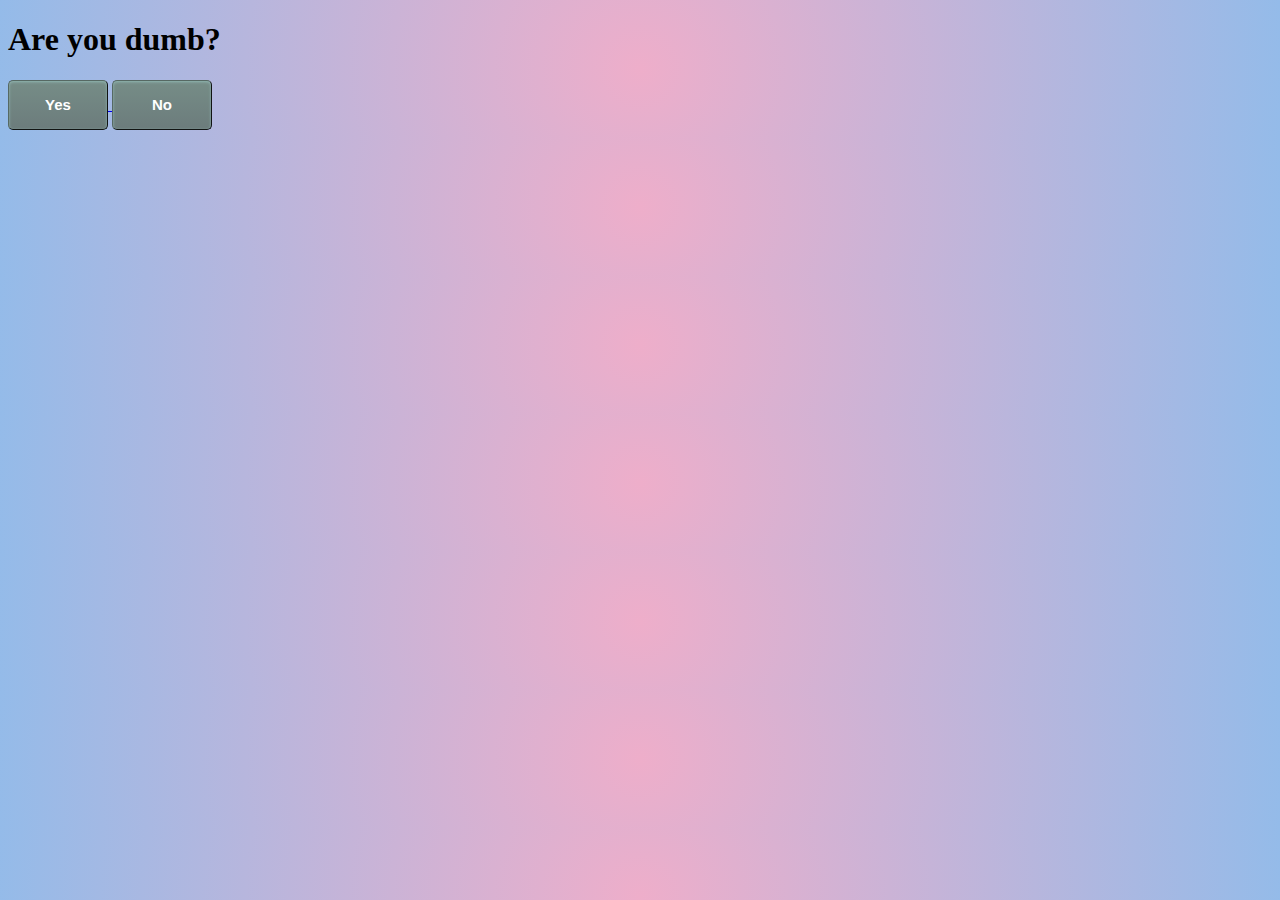
<file: index.html>
<!DOCTYPE html>
<html lang="en">
<head>
    <meta charset="UTF-8">
    <meta http-equiv="X-UA-Compatible" content="IE=edge">
    <meta name="viewport" content="width=device-width, initial-scale=1.0">
    <title>Are You Dumb?</title>

    <link rel="stylesheet" href="assets/style.css">
</head>
<body>
    <h1>Are you dumb?</h1>

    <a href="knew-it.html">
        <button href="#" class="buttonClass">Yes</button>
    </a>
    <button href="#" class="buttonClass" id="no">No</button>

    <div id="toast"><div id="notif">Yay</div><div id="desc">You earned yourself a try-hard tag. </div></div>

    <script src="assets/dumb.js"></script>
</body>
</html>
</file>
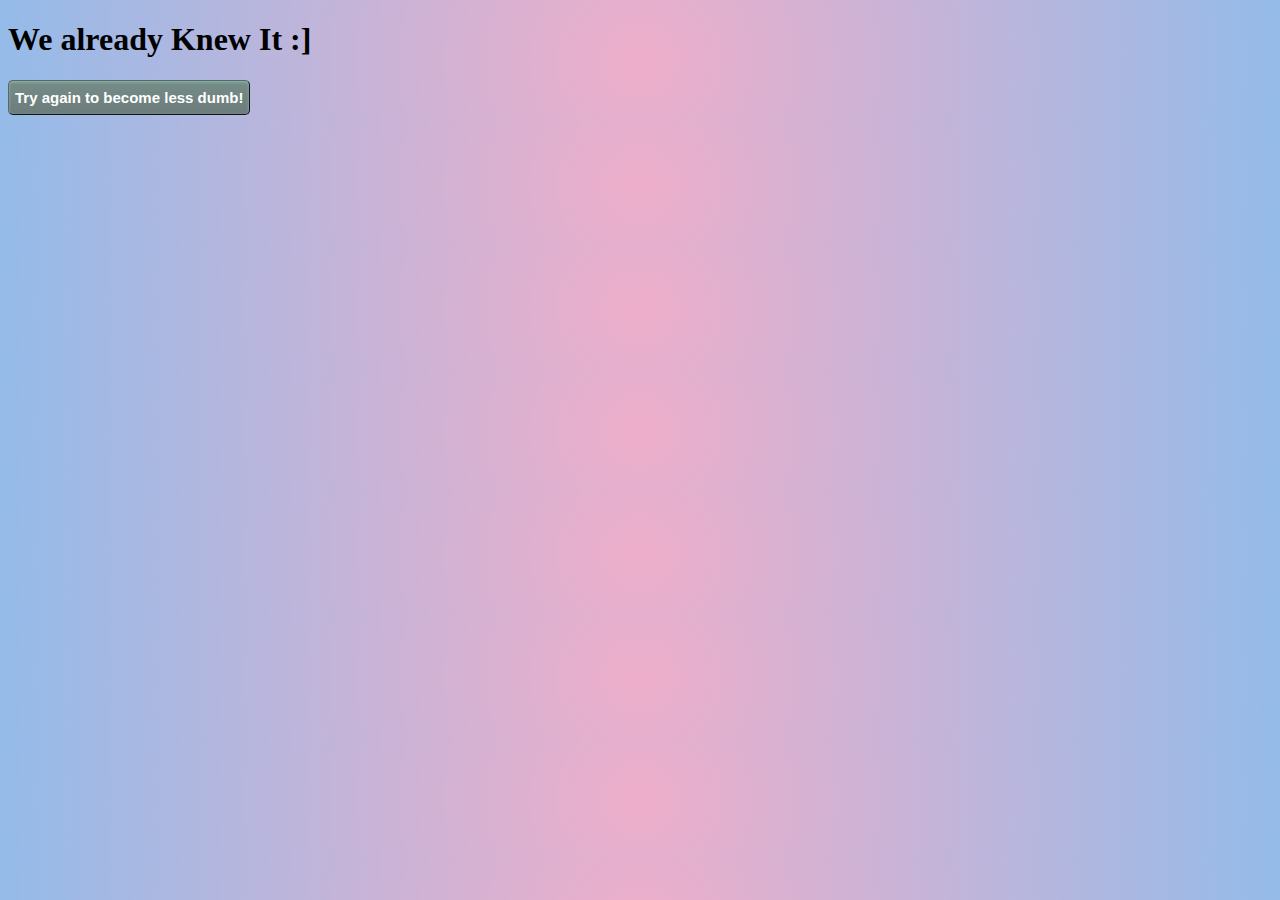
<file: knew-it.html>
<!DOCTYPE html>
<html lang="en">
<head>
    <meta charset="UTF-8">
    <meta http-equiv="X-UA-Compatible" content="IE=edge">
    <meta name="viewport" content="width=device-width, initial-scale=1.0">
    <title>Are You Dumb?</title>
    <link rel="stylesheet" href="assets/knew-style.css">
</head>
<body>
    <h1>We already Knew It :]</h1>
    <a href="index.html">
        <button href="#" class="tryAgainButton">Try again to become less dumb!</button>
    </a>
    <div id="toast"><div id="notif">Joke</div><div id="desc">Don't settle for less than a smirk.</div></div>

    <script src="assets/joke.js"></script>
</body>
</html>
</file>
<file: assets/style.css>
body {
    background: rgb(238,174,202);
    background: radial-gradient(circle, rgba(238,174,202,1) 0%, rgba(148,187,233,1) 100%);
}

#no-position {
    display: block;
    position: absolute;
}

.buttonClass {
    font-size:15px;
    font-family:Arial;
    width:100px;
    height:50px;
    border-width:1px;
    color:#fff;
    border-color:#566963;
    font-weight:bold;
    border-top-left-radius:5px;
    border-top-right-radius:5px;
    border-bottom-left-radius:5px;
    border-bottom-right-radius:5px;
    box-shadow:inset 0px 1px 3px 0px #91b8b3;
    text-shadow:inset 0px -1px 0px #2b665e;
    background:linear-gradient(#768d87, #6c7c7c);
}
  
.buttonClass:hover {
    background: linear-gradient(#6c7c7c, #768d87);
}

#toast {
    visibility: hidden;
    max-width: 50px;
    height: 50px;
    /*margin-left: -125px;*/
    margin: auto;
    background-color: #333;
    color: #fff;
    text-align: center;
    border-radius: 2px;

    position: fixed;
    z-index: 1;
    left: 0;right:0;
    bottom: 30px;
    font-size: 17px;
    white-space: nowrap;
}
#toast #notif{
	width: 50px;
	height: 50px;
    
    float: left;
    
    padding-top: 16px;
    padding-bottom: 16px;
    
    box-sizing: border-box;

    
    background-color: #111;
    color: #fff;
}

#toast #desc{

    
    color: #fff;
   
    padding: 16px;
    
    overflow: hidden;
	white-space: nowrap;
}

#toast.show {
    visibility: visible;
    -webkit-animation: fadein 0.5s, expand 0.5s 0.5s,stay 3s 1s, shrink 0.5s 2s, fadeout 0.5s 2.5s;
    animation: fadein 0.5s, expand 0.5s 0.5s,stay 3s 1s, shrink 0.5s 4s, fadeout 0.5s 4.5s;
}

@-webkit-keyframes fadein {
    from {bottom: 0; opacity: 0;} 
    to {bottom: 30px; opacity: 1;}
}

@keyframes fadein {
    from {bottom: 0; opacity: 0;}
    to {bottom: 30px; opacity: 1;}
}

@-webkit-keyframes expand {
    from {min-width: 50px} 
    to {min-width: 350px}
}

@keyframes expand {
    from {min-width: 50px}
    to {min-width: 350px}
}
@-webkit-keyframes stay {
    from {min-width: 350px} 
    to {min-width: 350px}
}

@keyframes stay {
    from {min-width: 350px}
    to {min-width: 350px}
}
@-webkit-keyframes shrink {
    from {min-width: 350px;} 
    to {min-width: 50px;}
}

@keyframes shrink {
    from {min-width: 350px;} 
    to {min-width: 50px;}
}

@-webkit-keyframes fadeout {
    from {bottom: 30px; opacity: 1;} 
    to {bottom: 60px; opacity: 0;}
}

@keyframes fadeout {
    from {bottom: 30px; opacity: 1;}
    to {bottom: 60px; opacity: 0;}
}
</file>
<file: assets/knew-style.css>
body {
    background: rgb(238,174,202);
    background: radial-gradient(circle, rgba(238,174,202,1) 0%, rgba(148,187,233,1) 100%);
}

.tryAgainButton {
    font-size:15px;
    font-family:Arial;
    width:fit-content;
    height:35px;
    border-width:1px;
    color:#fff;
    border-color:#566963;
    font-weight:bold;
    border-top-left-radius:5px;
    border-top-right-radius:5px;
    border-bottom-left-radius:5px;
    border-bottom-right-radius:5px;
    box-shadow:inset 0px 1px 3px 0px #91b8b3;
    text-shadow:inset 0px -1px 0px #2b665e;
    background:linear-gradient(#768d87, #6c7c7c);
}

.tryAgainButton:hover {
    background: linear-gradient(#6c7c7c, #768d87);
}

#toast {
    visibility: hidden;
    max-width: 50px;
    height: 50px;
    /*margin-left: -125px;*/
    margin: auto;
    background-color: #333;
    color: #fff;
    text-align: center;
    border-radius: 2px;

    position: fixed;
    z-index: 1;
    left: 0;right:0;
    bottom: 30px;
    font-size: 17px;
    white-space: nowrap;
}
#toast #notif{
	width: 50px;
	height: 50px;
    
    float: left;
    
    padding-top: 16px;
    padding-bottom: 16px;
    
    box-sizing: border-box;

    
    background-color: #111;
    color: #fff;
}

#toast #desc{

    
    color: #fff;
   
    padding: 16px;
    
    overflow: hidden;
	white-space: nowrap;
}

#toast.show {
    visibility: visible;
    -webkit-animation: fadein 0.5s, expand 0.5s 0.5s,stay 3s 1s, shrink 0.5s 2s, fadeout 0.5s 2.5s;
    animation: fadein 0.5s, expand 0.5s 0.5s,stay 3s 1s, shrink 0.5s 4s, fadeout 0.5s 4.5s;
}

@-webkit-keyframes fadein {
    from {bottom: 0; opacity: 0;} 
    to {bottom: 30px; opacity: 1;}
}

@keyframes fadein {
    from {bottom: 0; opacity: 0;}
    to {bottom: 30px; opacity: 1;}
}

@-webkit-keyframes expand {
    from {min-width: 50px} 
    to {min-width: 350px}
}

@keyframes expand {
    from {min-width: 50px}
    to {min-width: 350px}
}
@-webkit-keyframes stay {
    from {min-width: 350px} 
    to {min-width: 350px}
}

@keyframes stay {
    from {min-width: 350px}
    to {min-width: 350px}
}
@-webkit-keyframes shrink {
    from {min-width: 350px;} 
    to {min-width: 50px;}
}

@keyframes shrink {
    from {min-width: 350px;} 
    to {min-width: 50px;}
}

@-webkit-keyframes fadeout {
    from {bottom: 30px; opacity: 1;} 
    to {bottom: 60px; opacity: 0;}
}

@keyframes fadeout {
    from {bottom: 30px; opacity: 1;}
    to {bottom: 60px; opacity: 0;}
}
</file>
